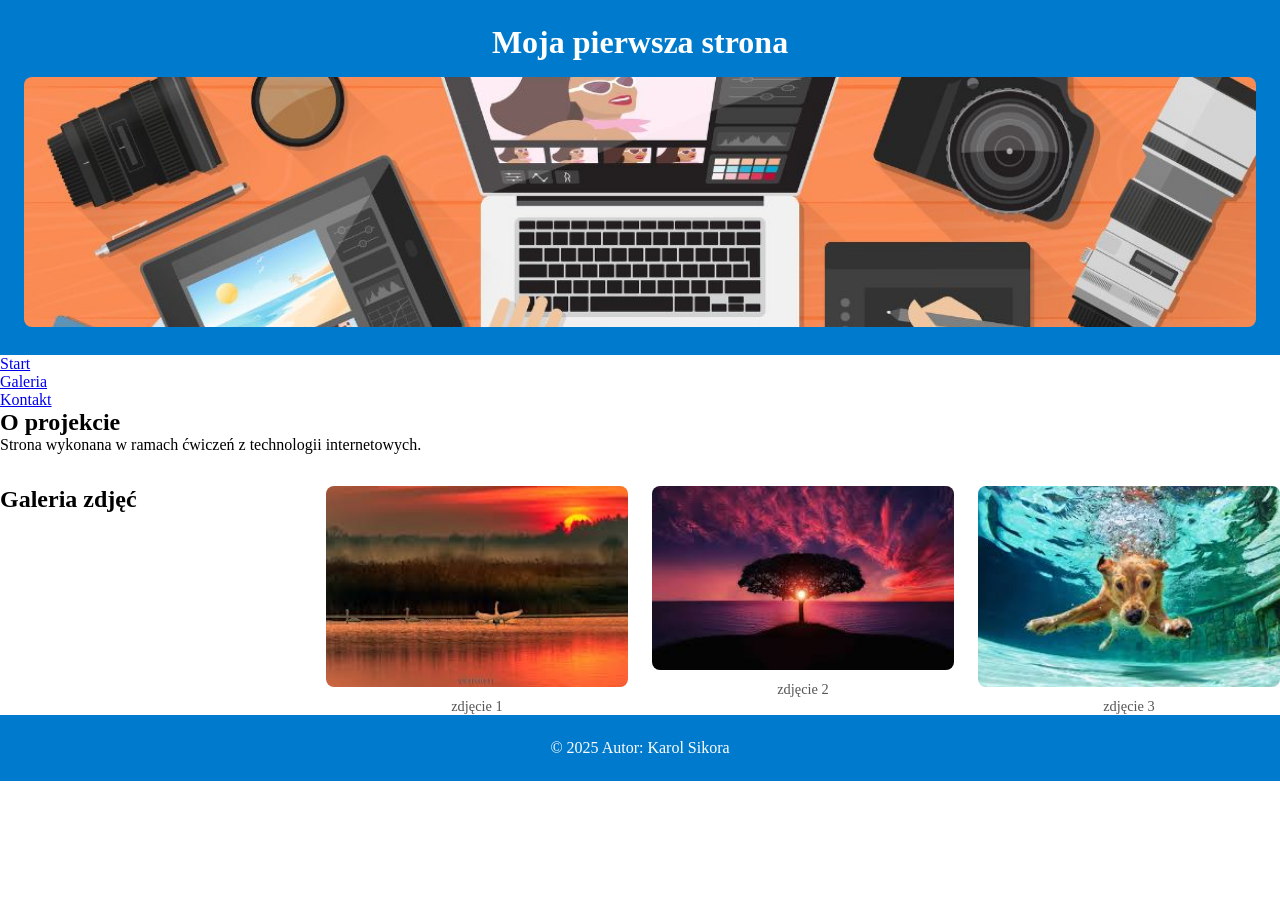
<file: LAB2/Zadanie5/index.html>
<!DOCTYPE html>
<html lang="pl">
<head>
    <meta charset="UTF-8">
    <meta name="viewport" content="width=device-width, initial-scale=1.0">
    <title>Moja pierwsza strona</title>
    <link rel="stylesheet" href="style.css">
</head>
<body>

<header>
    <h1>Moja pierwsza strona</h1>
    <img src="img/banner.jpg" alt="Grafika nagłówka" class="banner">
</header>

<nav>
    <ul>
        <li><a href="index.html">Start</a></li>
        <li><a href="#">Galeria</a></li>
        <li><a href="#">Kontakt</a></li>
    </ul>
</nav>

<main>
    <section>
        <h2>O projekcie</h2>
        <p>
            Strona wykonana w ramach ćwiczeń z technologii internetowych.
        </p>
    </section>

    <section class="gallery">
        <h2>Galeria zdjęć</h2>

        <figure>
            <img src="img/photo1.jpg" alt="Zdjęcie 1">
            <figcaption> zdjęcie 1</figcaption>
        </figure>

        <figure>
            <img src="img/photo2.jpg" alt="Zdjęcie 2">
            <figcaption> zdjęcie 2</figcaption>
        </figure>

        <figure>
            <img src="img/photo3.jpg" alt="Zdjęcie 3">
            <figcaption> zdjęcie 3</figcaption>
        </figure>
    </section>
</main>

<footer>
    <p>&copy; 2025 Autor: Karol Sikora</p>
</footer>

</body>
</html>
</file>
<file: LAB2/Zadanie5/style.css>
* {
    margin: 0;
    padding: 0;
    box-sizing: border-box;
}

/
body {
    font-family: Arial, sans-serif;
    background-color: #f4f4f4;
    color: #222;
}


header,
footer {
    background-color: #007acc;
    color: white;
    text-align: center;
    padding: 1.5em;
}

/* Banner */
.banner {
    width: 100%;
    max-height: 250px;
    object-fit: cover;
    margin-top: 1em;
    border-radius: 8px;
}


.gallery {
    margin-top: 2em;
}

.gallery h2 {
    margin-bottom: 1em;
}

.gallery {
    display: grid;
    grid-template-columns: repeat(auto-fit, minmax(200px, 1fr));
    gap: 1.5em;
}

.gallery img {
    width: 100%;
    border-radius: 8px;
}

figure {
    text-align: center;
}

figcaption {
    margin-top: 0.5em;
    font-size: 0.9em;
    color: #555;
}
</file>
